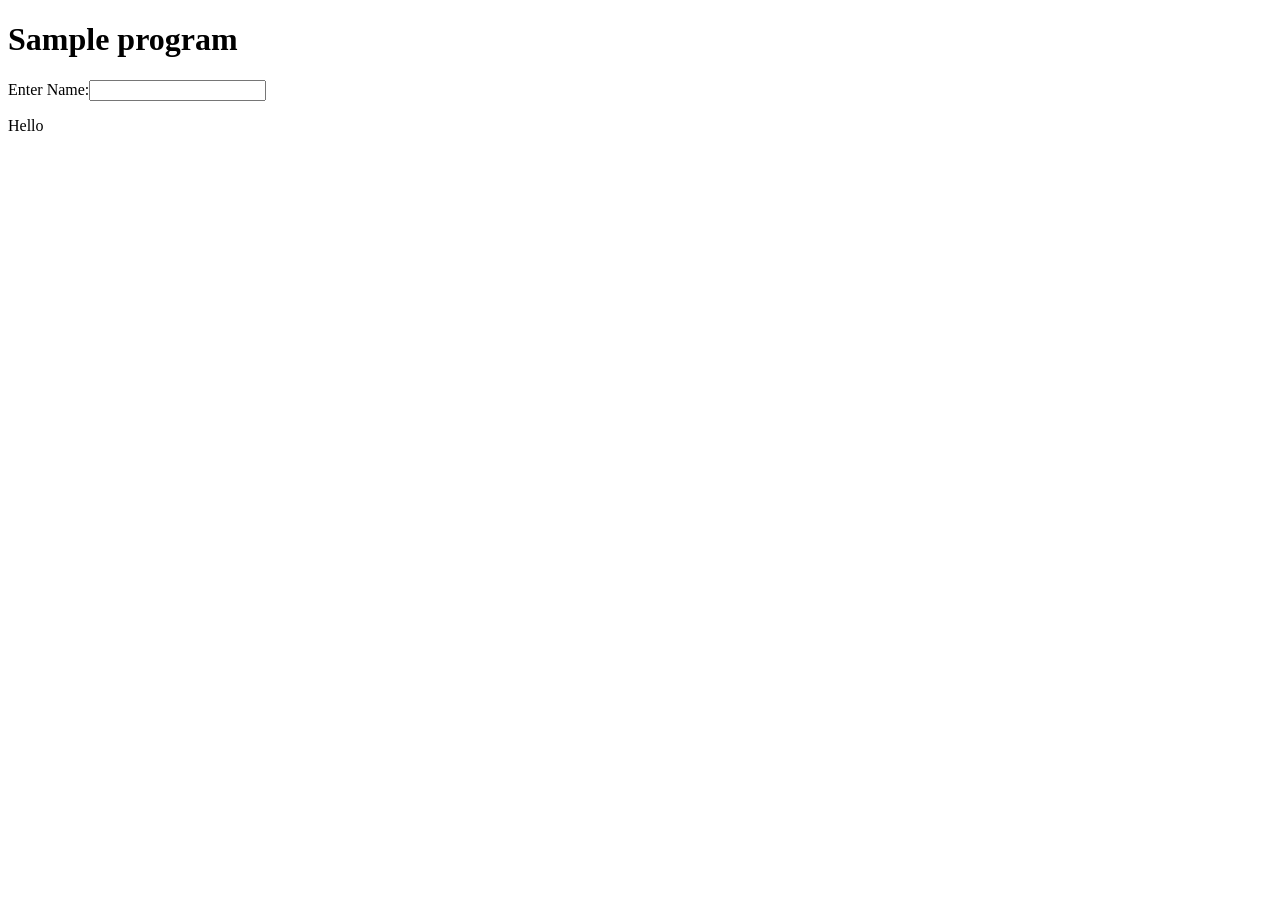
<file: src/index.html>
<!doctype html>
<html lang="en">
<head>
  <meta charset="utf-8">
  <title>AngularBasics</title>
  <base href="/">
  <meta name="viewport" content="width=device-width, initial-scale=1">
  <link rel="icon" type="image/x-icon" href="favicon.ico">
  </head>
<body>
   <app-root></app-root> 
   
   <h1>Sample program</h1>
  <div ng-app="">
    <p>Enter Name:<input type="text" ng-model="name"></p>
    <p>Hello<span ng-bind="name"></span></p>
  </div>
  
</body>
</html>
</file>
